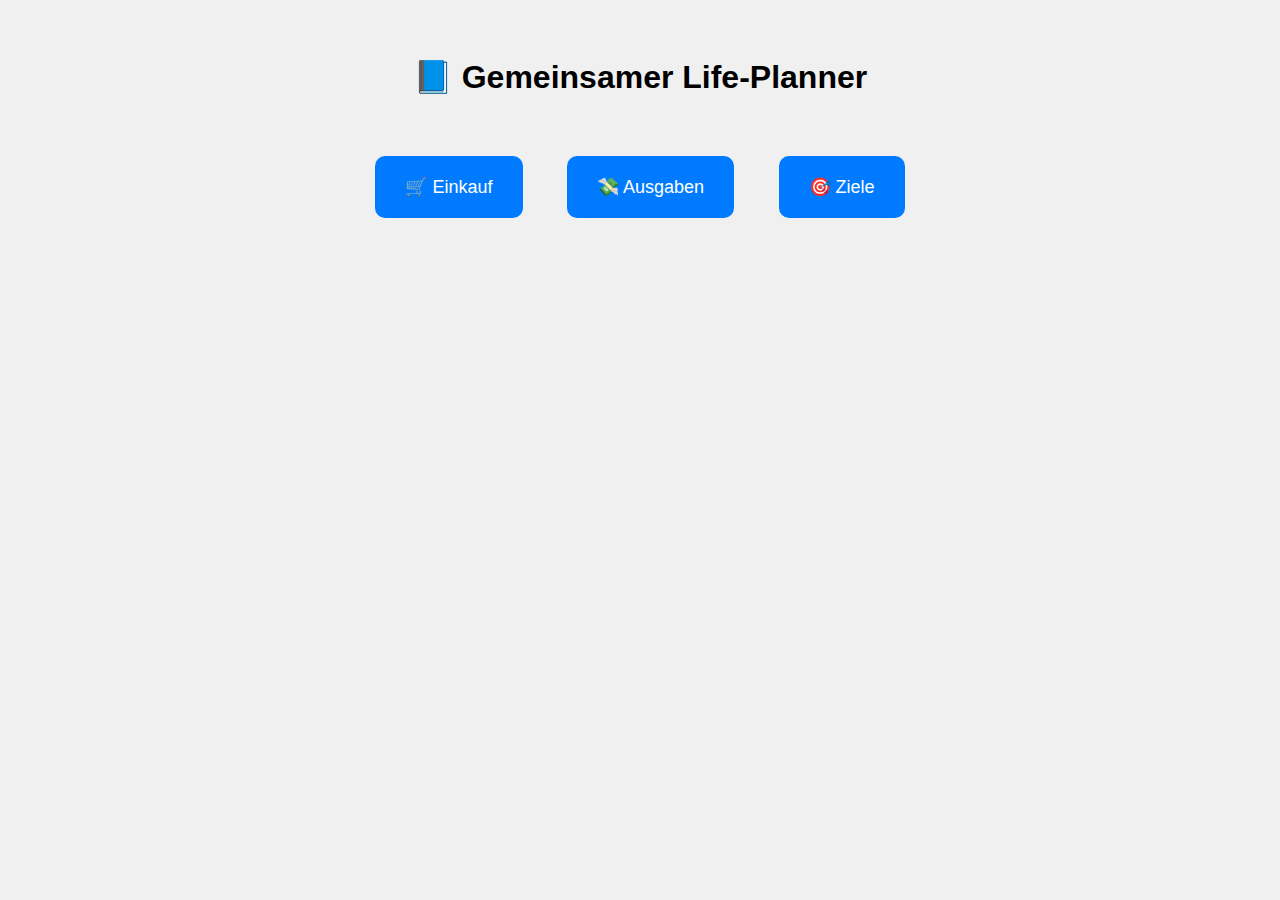
<file: index.html>
<html lang="de">
<head>
  <meta charset="UTF-8">
  <title>📘 Gemeinsamer Life-Planner</title>
  <style>
    body {
      font-family: Arial, sans-serif;
      text-align: center;
      background-color: #f0f0f0;
      padding: 50px;
    }
    h1 {
      margin-bottom: 40px;
    }
    a.button {
      display: inline-block;
      padding: 20px 30px;
      margin: 20px;
      background-color: #007bff;
      color: white;
      text-decoration: none;
      font-size: 18px;
      border-radius: 10px;
      transition: background-color 0.2s;
    }
    a.button:hover {
      background-color: #0056b3;
    }
  </style>
</head>
<body>
  <h1>📘 Gemeinsamer Life-Planner</h1>
  <a href="einkauf.html" class="button">🛒 Einkauf</a>
  <a href="ausgaben.html" class="button">💸 Ausgaben</a>
  <a href="ziele.html" class="button">🎯 Ziele</a>
</body>
</html>
</file>
